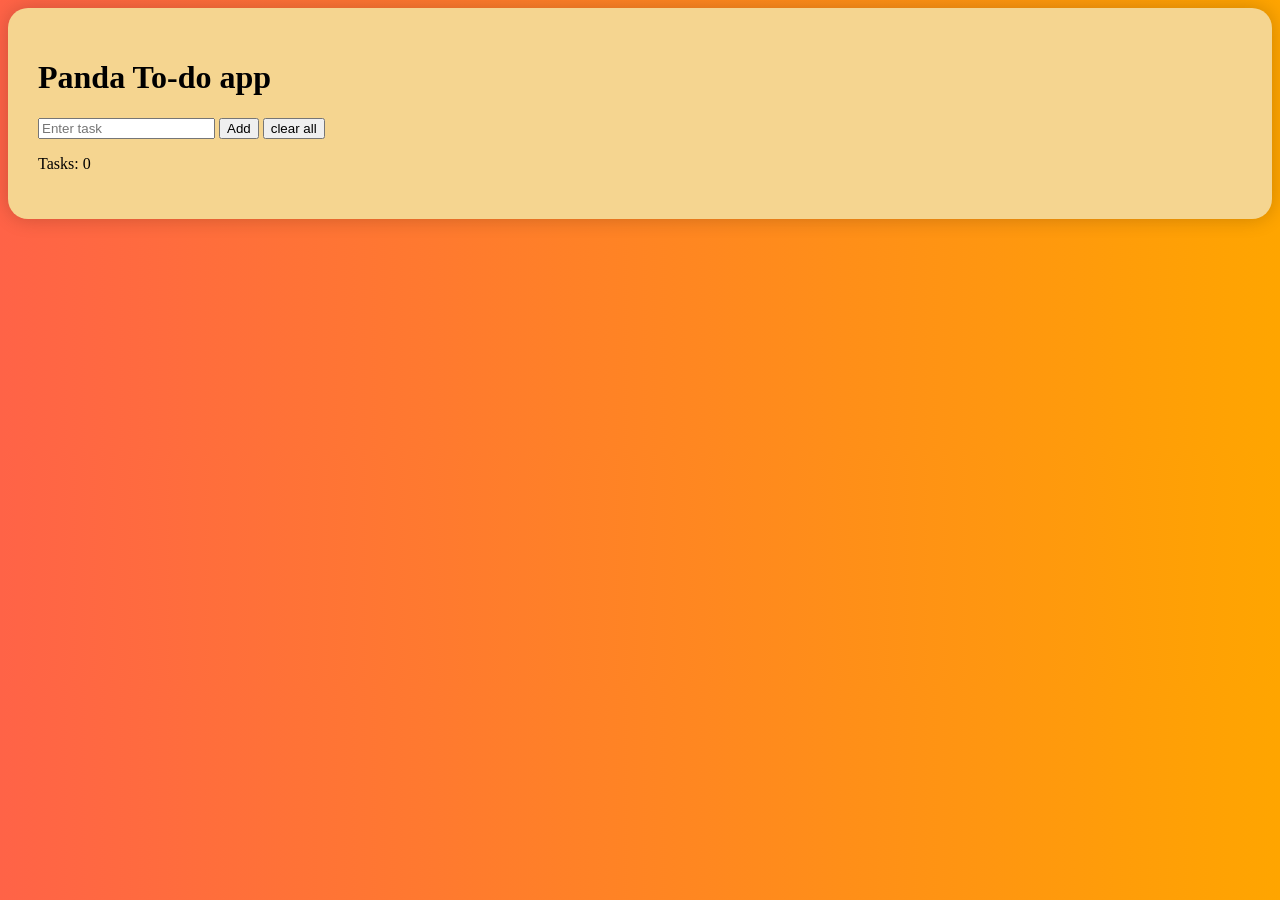
<file: to-do app/index.html>
<!DOCTYPE html>
<html lang="en">
<head>
    <meta charset="UTF-8">
    <meta name="viewport" content="width=device-width, initial-scale=1.0">
    <link rel="stylesheet" href="style.css">
    <title>Panda List</title>
</head>
<body>
    <div class="todo" >
        <div class="dash">
        <h1>Panda To-do app</h1>
        <input type="text" id="ele"  placeholder="Enter task">
        <button id="add">Add</button>
        <button id="clear">clear all</button>
        <p id="count">Tasks: 0</p>
        </div>

        <div id="list">
            
        </div>

    </div>
    <script src="script.js"></script>
</body>
</html>
</file>
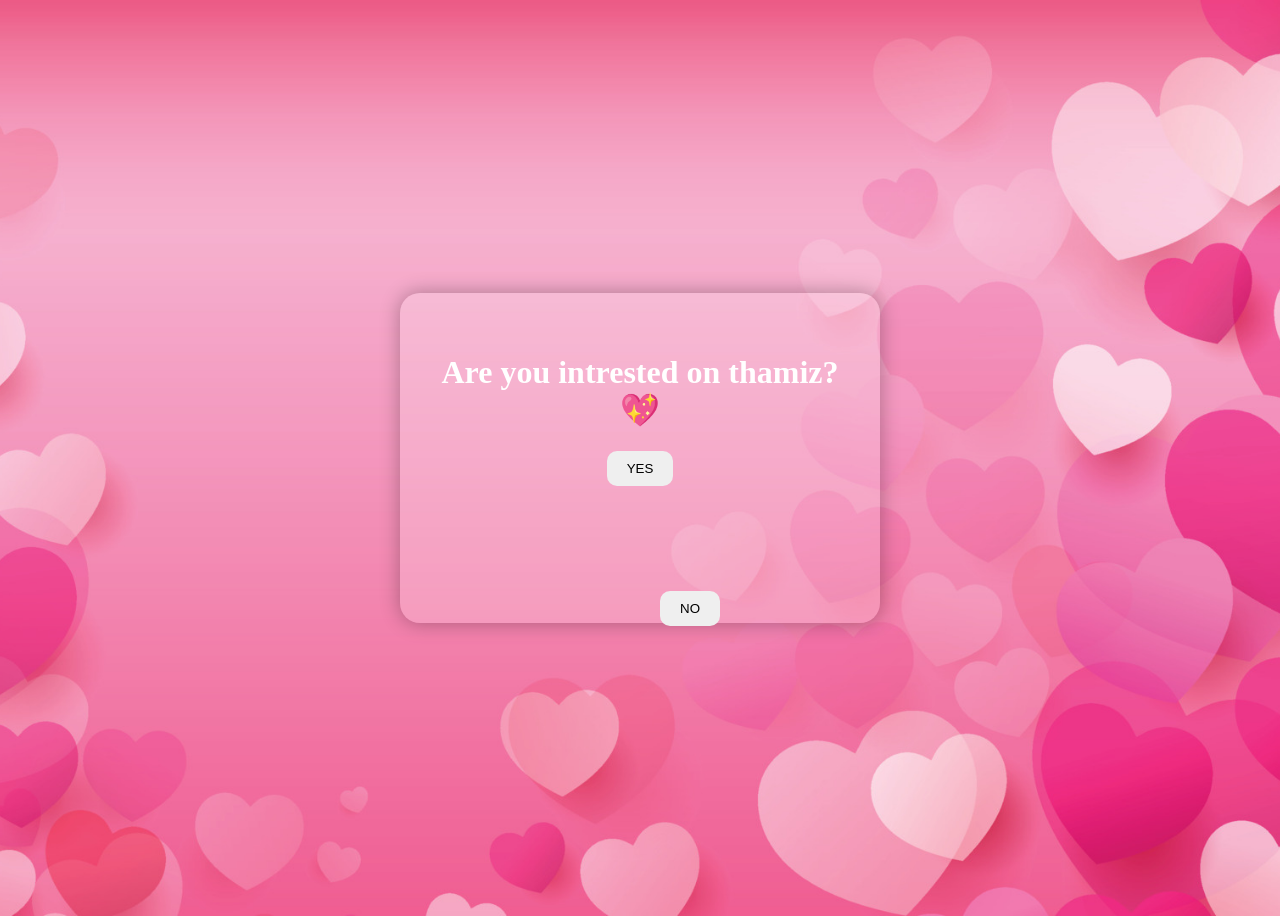
<file: ui-dom/index.html>
<!DOCTYPE html>
<html lang="en">
<head>
    <meta charset="UTF-8">
    <meta name="viewport" content="width=device-width, initial-scale=1.0">
    <title>Love Mode</title>
    <link rel="stylesheet" href="style.css">
</head>
<body>
    <div class="card" id="card">

        <h1>Are you intrested on thamiz?💖</h1>

        <div class="buttons">

            <button id="yesbtn" >YES</button>
            
            <button id="nobtn">NO</button>

        </div>
            
    </div>
    <script src="script.js"></script>
</body>
</html>
</file>
<file: to-do app/style.css>
li{
    display: flex;
    gap: 30px;
    align-items: center;
    background-color: sandybrown;
    padding: 20px;
    padding-bottom: 10px;
    padding-top: 10px;
    border-radius: 20px;
    width: 400px;
    justify-content: space-between;
    transition: 0.05s;
    margin: 20px;
}
body{
    background: linear-gradient(to right, tomato, orange);
}
.dash{
    background: rgb(245, 213, 144);
    padding: 30px;
    border-radius: 20px;
    box-shadow: 0 0 20px rgba(0,0,0,0.2);
}
#top{
    display: flex;
}
.removebtn:hover{
    transition: 0.05s;
    background-color: rgb(238, 109, 109);
}
</file>
<file: ui-dom/style.css>
body{

    height:100vh;

    display:flex;

    justify-content:center;

    align-items:center;

    background-image:url("img/bg-pg1.jpg");

    background-size:cover;

    background-position:center;
}

.card{

    background:rgba(255,255,255,0.2);

    padding:40px;

    border-radius:20px;

    text-align:center;

    box-shadow:0 0 20px rgba(0,0,0,0.3);

    color:white;

    position: relative;

    min-height:250px;
    
    width:400px;
}

.buttons{
    display:flex;

    justify-content: center;
    
    gap:20px;

    position:relative;
}

button{
    padding:10px 20px; 

    border:none;

    border-radius:10px;

    cursor:pointer;
}

button:hover{

    transform:scale(1.1);

}

#nobtn{

    position:absolute;

    left:220px;

    top:140px;

    transition:0.2s;
}

input{
    padding:10px 20px; 

    border:none;

    border-radius:10px;

    cursor: text;
}

input:hover{

    transform:scale(1.1);
}

#backBtn{

    position:absolute;

    top:15px;

    left:15px;

    padding:8px 15px;

    color:black;

    border-radius:8px;
}
</file>
